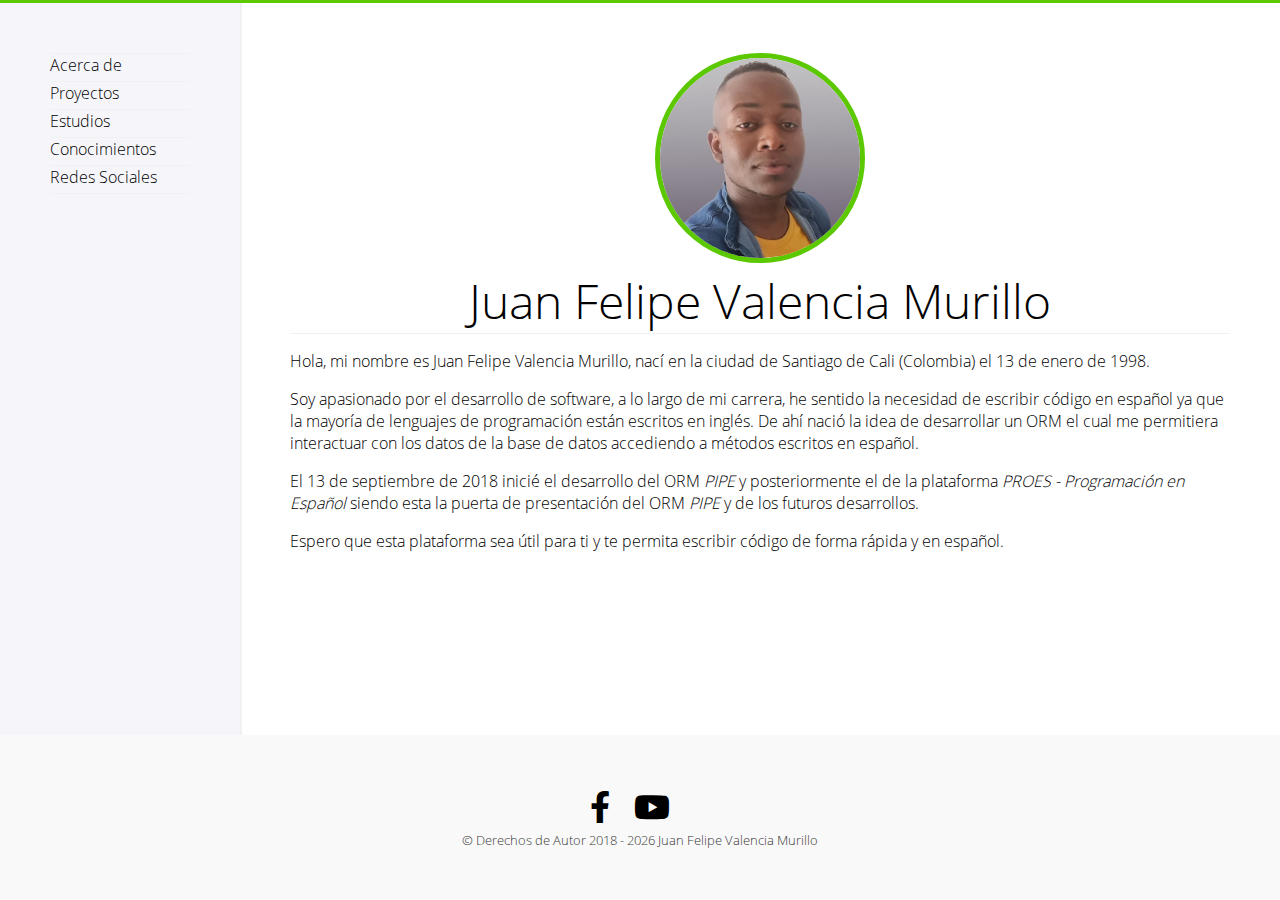
<file: index.html>
<!--Desarrollado Por Juan Felipe Valencia Murillo.-->
<!DOCTYPE html>

<html lang="es">

<head>
  <meta charset="UTF-8" />
  <meta name="author" content="Juan Felipe Valencia Murillo">
  <meta name="copyright" content="Juan Felipe Valencia Murillo">
  <meta name="description" content="Juan Felipe Valencia Murillo">
  <meta name="keywords" content="Juan Felipe Valencia Murillo, proes">
  <meta name="robots" content="Index, Follow">
  <meta name="viewport" content="width = device-width, initial-scale = 1.0" />
  <title>Acerca de Juan Felipe Valencia Murillo</title>
  <link rel="icon" type="image/png" href="recursos/proes/proes-logo-transparente.png" />
  <link rel="stylesheet" href="css/fontawesome-5.4.1.min.css" />
  <link rel="stylesheet" href="css/principal.css" />
  <link rel="stylesheet" href="css/modal.css" />
</head>

<body>

  <div id="jfvalenciam">
    <encabezado></encabezado>
    <menu-izquierdo></menu-izquierdo>
    <div class="contenido">
      <div class="regilla-contenedora">
        <div class="contenido-regilla">
          <center>
            <img src="recursos/perfil/foto-perfil-cuadrada.jpg" onclick="abrirModal('foto-perfil')" class="foto-perfil" />
            <div class="titulo-pagina">Juan Felipe Valencia Murillo</div>
          </center>
          <div class="hr"></div>
          <p>
            Hola, mi nombre es Juan Felipe Valencia Murillo, nací en la ciudad de
            Santiago de Cali (Colombia) el 13 de enero de 1998.
          </p>
          <p>
            Soy apasionado por el desarrollo de software, a lo largo de mi carrera,
            he sentido la necesidad de escribir código en español ya que la mayoría de lenguajes de programación
            están escritos en inglés. De ahí nació la idea de desarrollar un ORM el cual me permitiera interactuar
            con los datos de la base de datos accediendo a métodos escritos en español.
          </p>
          <p>
            El 13 de septiembre de 2018 inicié el desarrollo del ORM <em>PIPE</em> y posteriormente
            el de la plataforma <em>PROES - Programación en Español</em> siendo esta
            la puerta de presentación del ORM <em>PIPE</em> y de los futuros desarrollos.
          </p>
          <p>
            Espero que esta plataforma sea útil para ti y te permita escribir código de forma rápida y en español.
          </p>
          <div style="margin-bottom: 10%;"></div>
        </div>
      </div>
    </div>
    <pie-pagina></pie-pagina>
    <div id="foto-perfil" class="modal-imagen">
      <div onclick="cerrarModal('foto-perfil')" class="cerrar-modal-imagen">&times;</div>
      <center><img src="recursos/perfil/foto-perfil-rectangular.jpg" class="imagen-modal" /></center>
    </div>
  </div>

  <script type="text/javascript" src="js/vue-2.5.16.min.js"></script>
  <script type="text/javascript" src="js/config.js"></script>
  <script type="text/javascript" src="js/util.js"></script>
  <script type="text/javascript" src="componentes/encabezado.js"></script>
  <script type="text/javascript" src="componentes/menu-izquierdo.js"></script>
  <script type="text/javascript" src="componentes/pie-pagina.js"></script>

  <script type="text/javascript">

    new Vue({
      el: '#jfvalenciam'
    });

  </script>

</body>

</html>
</file>
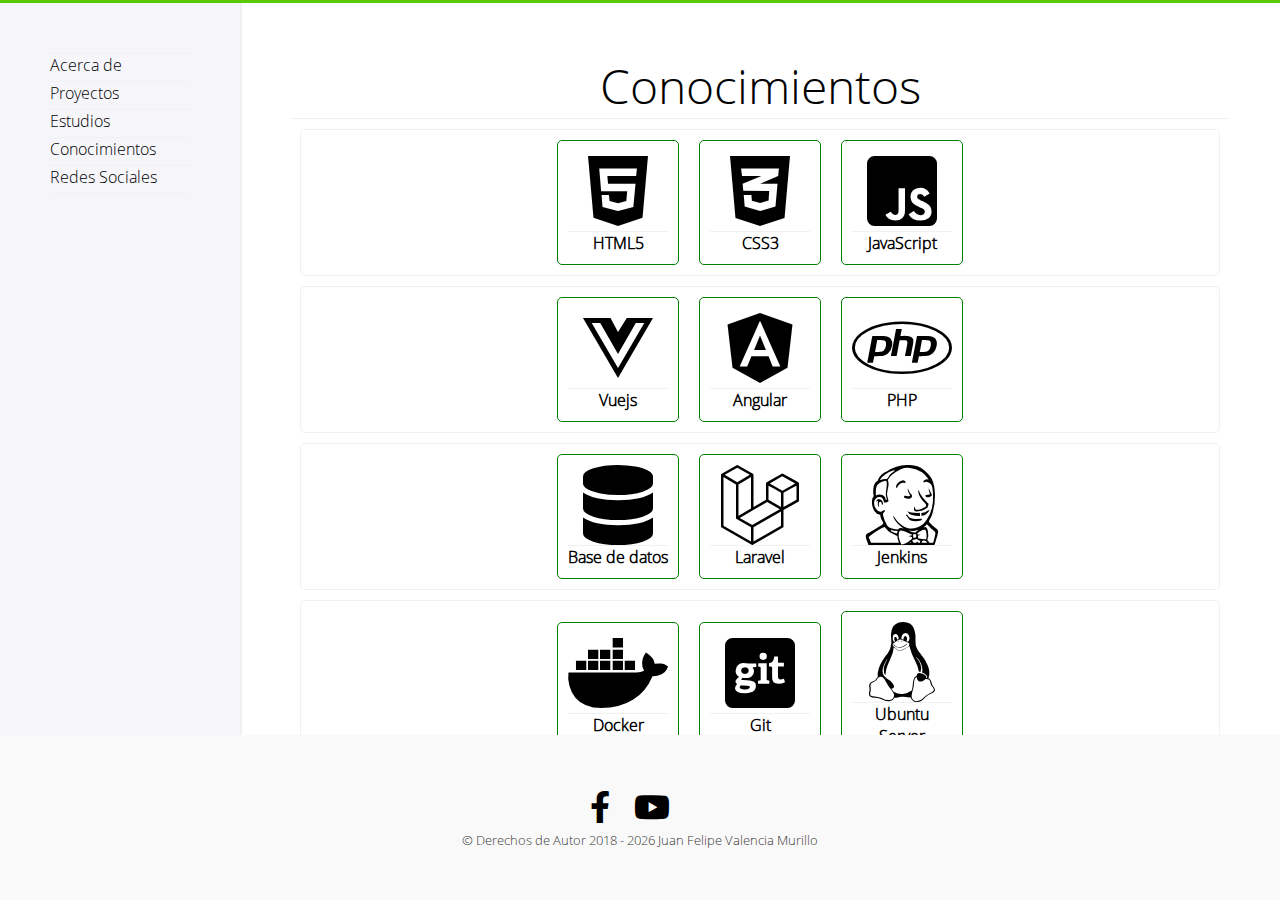
<file: conocimientos/index.html>
<!--Desarrollado Por Juan Felipe Valencia Murillo.-->
<!DOCTYPE html>

<html lang="es">

<head>
  <meta charset="UTF-8" />
  <meta name="author" content="Juan Felipe Valencia Murillo">
  <meta name="copyright" content="Juan Felipe Valencia Murillo">
  <meta name="description" content="Juan Felipe Valencia Murillo">
  <meta name="keywords" content="Juan Felipe Valencia Murillo, proes">
  <meta name="robots" content="Index, Follow">
  <meta name="viewport" content="width = device-width, initial-scale = 1.0" />
  <title>Conocimientos - Juan Felipe Valencia Murillo</title>
  <link rel="icon" type="image/png" href="../recursos/proes/proes-logo-transparente.png" />
  <link rel="stylesheet" href="../css/fontawesome-5.4.1.min.css" />
  <link rel="stylesheet" href="../css/principal.css" />
  <link rel="stylesheet" href="../css/modal.css" />
</head>

<body>

  <div id="jfvalenciam">
    <encabezado></encabezado>
    <menu-izquierdo></menu-izquierdo>
    <div class="contenido">
      <div class="regilla-contenedora">
        <div class="contenido-regilla">
          <center>
            <div class="titulo-pagina">Conocimientos</div>
          </center>
          <div class="hr"></div>
          <div class="contenedor-logos" align="center">
            <div class="contenedor-logo">
              <i class="fab fa-html5 icono"></i>
              <div class="hr"></div>
              <div class="texto-logo">HTML5</div>
            </div>
            <div class="contenedor-logo">
              <i class="fab fa-css3-alt icono"></i>
              <div class="hr"></div>
              <div class="texto-logo">CSS3</div>
            </div>
            <div class="contenedor-logo">
              <i class="fab fa-js-square icono"></i>
              <div class="hr"></div>
              <div class="texto-logo">JavaScript</div>
            </div>
          </div>
          <div class="contenedor-logos" align="center">
            <div class="contenedor-logo">
              <i class="fab fa-vuejs icono"></i>
              <div class="hr"></div>
              <div class="texto-logo">Vuejs</div>
            </div>
            <div class="contenedor-logo">
              <i class="fab fa-angular icono"></i>
              <div class="hr"></div>
              <div class="texto-logo">Angular</div>
            </div>
            <div class="contenedor-logo">
              <i class="fab fa-php icono"></i>
              <div class="hr"></div>
              <div class="texto-logo">PHP</div>
            </div>
          </div>
          <div class="contenedor-logos" align="center">
            <div class="contenedor-logo">
              <i class="fas fa-database icono"></i>
              <div class="hr"></div>
              <div class="texto-logo">Base de datos</div>
            </div>
            <div class="contenedor-logo">
              <i class="fab fa-laravel icono"></i>
              <div class="hr"></div>
              <div class="texto-logo">Laravel</div>
            </div>
            <div class="contenedor-logo">
              <i class="fab fa-jenkins icono"></i>
              <div class="hr"></div>
              <div class="texto-logo">Jenkins</div>
            </div>
          </div>
          <div class="contenedor-logos" align="center">
            <div class="contenedor-logo">
              <i class="fab fa-docker icono"></i>
              <div class="hr"></div>
              <div class="texto-logo">Docker</div>
            </div>
            <div class="contenedor-logo">
              <i class="fab fa-git-square icono"></i>
              <div class="hr"></div>
              <div class="texto-logo">Git</div>
            </div>
            <div class="contenedor-logo">
              <i class="fab fa-linux icono"></i>
              <div class="hr"></div>
              <div class="texto-logo">Ubuntu Server</div>
            </div>
          </div>
        </div>
      </div>
    </div>
    <pie-pagina></pie-pagina>
  </div>

  <script type="text/javascript" src="../js/vue-2.5.16.min.js"></script>
  <script type="text/javascript" src="../js/config.js"></script>
  <script type="text/javascript" src="../js/util.js"></script>
  <script type="text/javascript" src="../componentes/encabezado.js"></script>
  <script type="text/javascript" src="../componentes/menu-izquierdo.js"></script>
  <script type="text/javascript" src="../componentes/pie-pagina.js"></script>

  <script type="text/javascript">

    new Vue({
      el: '#jfvalenciam'
    });

  </script>

</body>

</html>
</file>
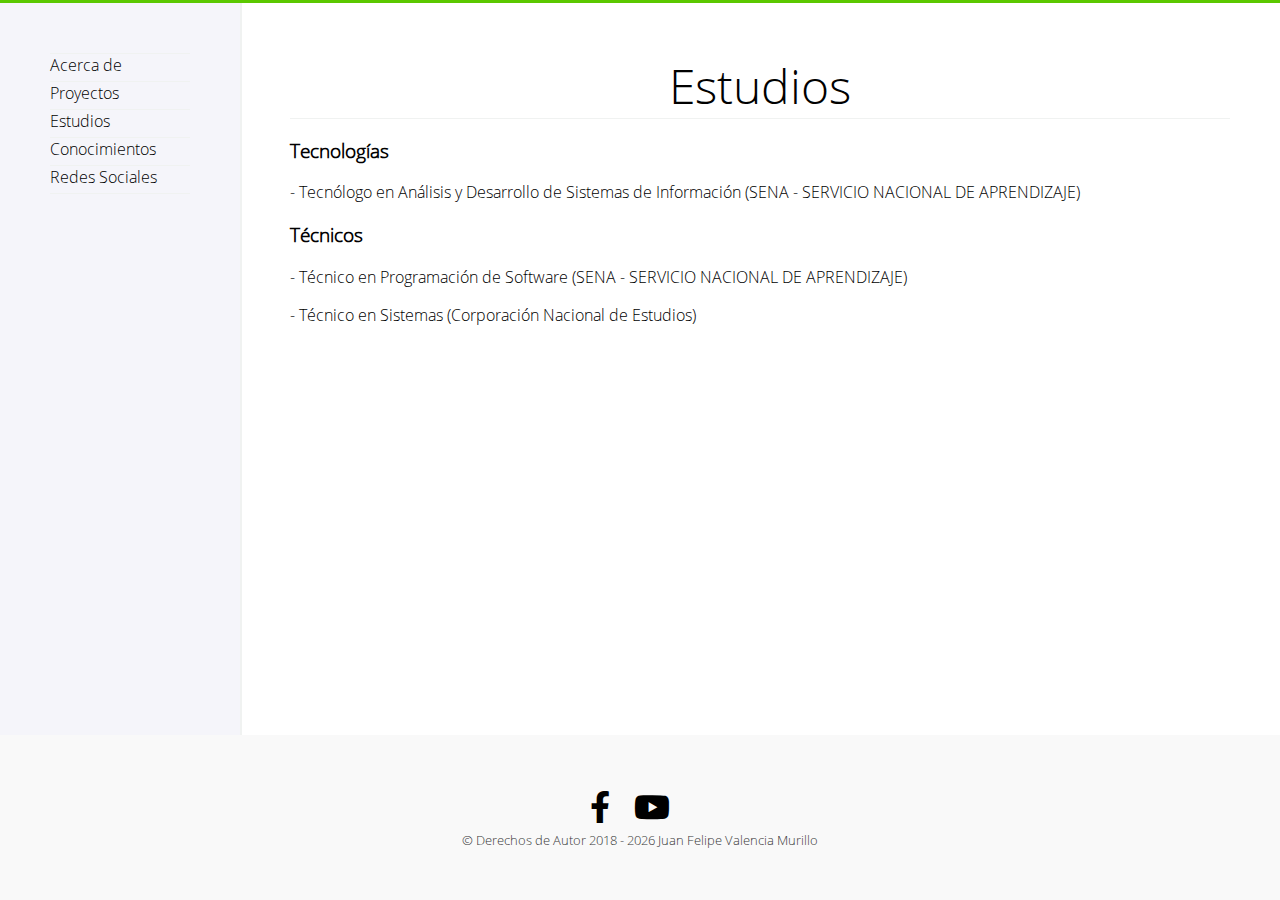
<file: estudios/index.html>
<!--Desarrollado Por Juan Felipe Valencia Murillo.-->
<!DOCTYPE html>

<html lang="es">

<head>
  <meta charset="UTF-8" />
  <meta name="author" content="Juan Felipe Valencia Murillo">
  <meta name="copyright" content="Juan Felipe Valencia Murillo">
  <meta name="description" content="Juan Felipe Valencia Murillo">
  <meta name="keywords" content="Juan Felipe Valencia Murillo, proes">
  <meta name="robots" content="Index, Follow">
  <meta name="viewport" content="width = device-width, initial-scale = 1.0" />
  <title>Estudios - Juan Felipe Valencia Murillo</title>
  <link rel="icon" type="image/png" href="../recursos/proes/proes-logo-transparente.png" />
  <link rel="stylesheet" href="../css/fontawesome-5.4.1.min.css" />
  <link rel="stylesheet" href="../css/principal.css" />
  <link rel="stylesheet" href="../css/modal.css" />
</head>

<body>

  <div id="jfvalenciam">
    <encabezado></encabezado>
    <menu-izquierdo></menu-izquierdo>
    <div class="contenido">
      <div class="regilla-contenedora">
        <div class="contenido-regilla">
          <center>
            <div class="titulo-pagina">Estudios</div>
          </center>
          <div class="hr"></div>
          <h3>Tecnologías</h3>
          <p>
            - Tecnólogo en Análisis y Desarrollo de Sistemas de Información (SENA - SERVICIO NACIONAL DE APRENDIZAJE)
          </p>
          <h3>Técnicos</h3>
          <p>
            - Técnico en Programación de Software (SENA - SERVICIO NACIONAL DE APRENDIZAJE)
          </p>
          <p>
            - Técnico en Sistemas (Corporación Nacional de Estudios)
          </p>
        </div>
      </div>
    </div>
    <pie-pagina></pie-pagina>
  </div>

  <script type="text/javascript" src="../js/vue-2.5.16.min.js"></script>
  <script type="text/javascript" src="../js/config.js"></script>
  <script type="text/javascript" src="../js/util.js"></script>
  <script type="text/javascript" src="../componentes/encabezado.js"></script>
  <script type="text/javascript" src="../componentes/menu-izquierdo.js"></script>
  <script type="text/javascript" src="../componentes/pie-pagina.js"></script>

  <script type="text/javascript">

    new Vue({
      el: '#jfvalenciam'
    });

  </script>

</body>

</html>
</file>
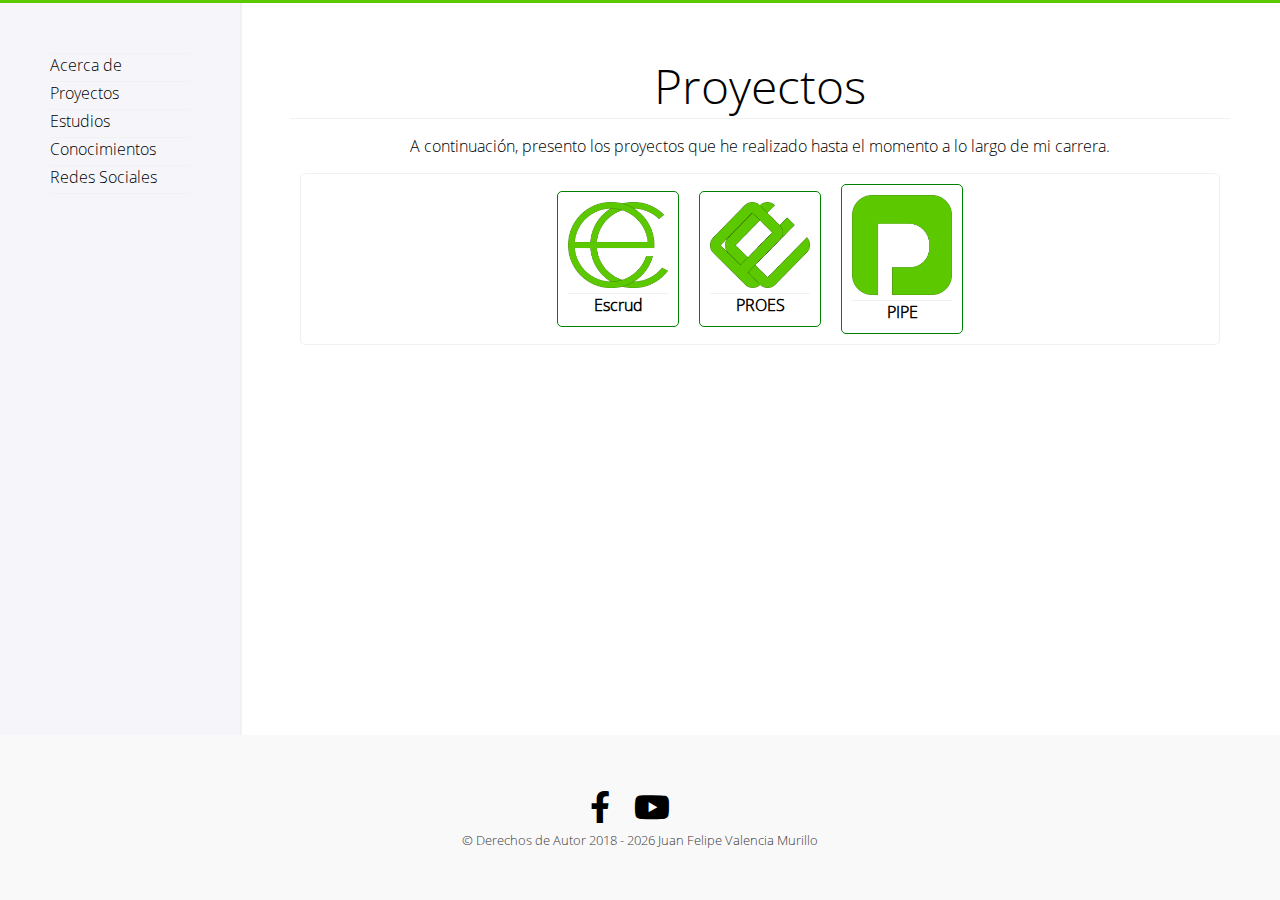
<file: proyectos/index.html>
<!--Desarrollado Por Juan Felipe Valencia Murillo.-->
<!DOCTYPE html>

<html lang="es">

<head>
  <meta charset="UTF-8" />
  <meta name="author" content="Juan Felipe Valencia Murillo">
  <meta name="copyright" content="Juan Felipe Valencia Murillo">
  <meta name="description" content="Juan Felipe Valencia Murillo">
  <meta name="keywords" content="Juan Felipe Valencia Murillo, proes">
  <meta name="robots" content="Index, Follow">
  <meta name="viewport" content="width = device-width, initial-scale = 1.0" />
  <title>Proyectos - Juan Felipe Valencia Murillo</title>
  <link rel="icon" type="image/png" href="../recursos/proes/proes-logo-transparente.png" />
  <link rel="stylesheet" href="../css/fontawesome-5.4.1.min.css" />
  <link rel="stylesheet" href="../css/principal.css" />
  <link rel="stylesheet" href="../css/modal.css" />
</head>

<body>

  <div id="jfvalenciam">
    <encabezado></encabezado>
    <menu-izquierdo></menu-izquierdo>
    <div class="contenido">
      <div class="regilla-contenedora">
        <div class="contenido-regilla">
          <center>
            <div class="titulo-pagina">Proyectos</div>
          </center>
          <div class="hr"></div>
          <center>
            <p>A continuación, presento los proyectos que he realizado hasta el momento a lo largo de mi carrera.</p>
          </center>
          <div class="contenedor-logos" align="center">
            <div class="contenedor-logo">
              <a href="https://escrud.proes.io/" target="_black">
                <img class="logo" src="../recursos/escrud/escrud-logo-transparente.png" />
              </a>
              <div class="hr"></div>
              <div class="texto-logo">Escrud</div>
            </div>
            <div class="contenedor-logo">
              <a href="https://proes.io/" target="_black">
                <img class="logo" src="../recursos/proes/proes-logo-transparente.png" />
              </a>
              <div class="hr"></div>
              <div class="texto-logo">PROES</div>
            </div>
            <div class="contenedor-logo">
              <a href="https://pipe.proes.io/" target="_black">
                <img class="logo" src="../recursos/pipe/pipe-logo-transparente.png" />
              </a>
              <div class="hr"></div>
              <div class="texto-logo">PIPE</div>
            </div>
          </div>
        </div>
      </div>
    </div>
    <pie-pagina></pie-pagina>
  </div>

  <script type="text/javascript" src="../js/vue-2.5.16.min.js"></script>
  <script type="text/javascript" src="../js/config.js"></script>
  <script type="text/javascript" src="../js/util.js"></script>
  <script type="text/javascript" src="../componentes/encabezado.js"></script>
  <script type="text/javascript" src="../componentes/menu-izquierdo.js"></script>
  <script type="text/javascript" src="../componentes/pie-pagina.js"></script>

  <script type="text/javascript">

    new Vue({
      el: '#jfvalenciam'
    });

  </script>

</body>

</html>
</file>
<file: css/principal.css>
/*Desarrollado Por Juan Felipe Valencia Murillo.*/

/*Inicio Fuentes*/
@font-face {
	font-family: "OpenSans";
	src: url("../fuentes/Open_Sans/OpenSans-Light.ttf");
}

/*Fin Fuentes*/

* {
	font-family: "OpenSans", sans-serif;
}

*:focus {
	outline: none;
}

html {
	scroll-behavior: smooth;
}

body {
	margin: 0px;
	height: 100%;
}

/*Inicio Encabezado*/
header {
	position: fixed;
	top: 0px;
	left: 0px;
	width: 100%;
	height: 3px;
	background-color: #5BC800;
	z-index: 2;
}

/*Fin Encabezado*/

/*Inicio Footer*/
footer {
	width: 100%;
	background-color: #F9F9F9;
	text-align: center;
	padding-top: 50px;
	padding-bottom: 50px;
	position: absolute;
	z-index: 2;
}

footer>span {
	color: #363637;
	font-size: 80%;
	margin-bottom: 50px;
}

footer>span:hover {
	color: black;
}

footer>div>a {
	color: black;
	margin-right: 20px;
	font-size: 200%;
}

footer>div>a:hover {
	color: #5BC800;
	font-size: 200%;
}

/*Fin Footer*/

/*Inicio Regilla*/
.menu-izquierdo {
	background-color: #f5f5fa;
	position: fixed;
	width: 140px;
	padding: 50px;
	border-right: 2px solid #f0f2f1;
	border-bottom: 3px solid #5BC800;
	height: 100%;
	z-index: 1;
	grid-area: menu;
}

.contenido-regilla {
	padding: 50px;
	grid-area: contenido;
}

.regilla-contenedora {
	display: grid;
	grid-template-areas: 'menu contenido';
	grid-template-columns: 240px;
	grid-gap: 0px;
	padding: 0px;
}

/*Fin Regilla*/

.contenedor {
	background-color: #f0f2f1;
	padding: 50px;
	display: flex;
	align-items: center;
	justify-content: center;
}

.con-info {
	width: 240px;
	box-shadow: 0px 0px 5px grey;
	border-radius: 5px;
	margin: 20px;
}

.con-info:hover {
	border-radius: 0px;
	box-shadow: 0px 0px 10px grey;
}

.enc-info {
	background-color: white;
	border-top-right-radius: 5px;
	border-top-left-radius: 5px;
	color: #5BC800;
	width: 200px;
	font-weight: bold;
	font-size: 150%;
	padding: 20px;
	padding-top: 5px;
	padding-bottom: 5px;
	border-bottom: 1px solid #f0f2f1;
}

.info {
	background-color: white;
	border-bottom-right-radius: 5px;
	border-bottom-left-radius: 5px;
	color: grey;
	width: 200px;
	height: 200px;
	padding: 20px;
	padding-top: 5px;
}

.letra-grande {
	font-size: 500%;
	text-align: center;
}

.letra-mediana {
	font-size: 400%;
	text-align: center;
}

.letra-pequena {
	font-size: 200%;
	text-align: center;
}

.contenido {
	margin-top: 3px;
}

.hr {
	border-top: 1px solid #f0f2f1;
}

.vinculo {
	text-decoration: none;
}

.vinculo:hover {
	text-decoration: underline;
}

/*Inicio title tooltip*/
[data-title] {
	position: relative;
	cursor: default;
}

[data-title]:hover::before {
	content: attr(data-title);
	position: absolute;
	bottom: -26px;
	display: inline-block;
	padding: 3px 6px;
	border-radius: 2px;
	background: #000;
	color: #fff;
	font-size: 12px;
	font-family: sans-serif;
	white-space: nowrap;
}

[data-title]:hover::after {
	content: '';
	position: absolute;
	bottom: -10px;
	left: 8px;
	display: inline-block;
	color: #fff;
	border: 8px solid transparent;
	border-bottom: 8px solid #000;
}

/*Fin title tooltip*/
/*Inicio menú versión*/
ul {
	display: flex;
	list-style: none;
	padding: 0px;
}

ul li a {
	display: block;
	padding: 12px 12px;
	color: white;
	text-decoration: none !important;
	background-color: #5BC800;
}

ul ul {
	position: absolute;
	display: block;
	background-color: #3DB7F4;
	transform: translateX(60%);
	opacity: 0;
	visibility: hidden;
	transition: all 0.6s;
}

ul li:hover ul {
	opacity: 1;
	visibility: visible;
	transform: translateX(0%);
}

ul li a i {
	transition: all 0.6s;
}

ul li a:hover i {
	transform: translateY(10px);
	opacity: 0;
}

ul li ul li:hover a {
	background-color: white;
	color: green;
	transition: all 0.6s;
}

/*Fin menú versión*/
.menu_link {
	color: black;
	display: block;
	text-decoration: none;
	margin-bottom: 5px;
}

.menu_link:hover {
	color: #5BC800;
}

.accion-subir {
	position: fixed;
	bottom: 10px;
	right: 10px;
	display: flex;
	justify-content: center;
	align-content: center;
	flex-direction: column;
	width: 50px;
	height: 50px;
	background-color: gray;
	border-radius: 5px;
	cursor: pointer;
	font-size: 150%;
	opacity: 0.5;
	transition: 0.5s;
	visibility: hidden;
}

.accion-subir:hover {
	opacity: 0.8;
}

.tabla {
	-webkit-width: 100%;
	border-collapse: collapse;
}

.tabla>thead>tr {
	background-color: #5BC800;
	color: white;
}

.tabla tr:nth-child(even) {
	background-color: #f0f2f1;
}

.insignia {
	display: inline-block;
	background-color: #5F5F5F;
	width: auto;
	border-radius: 4px;
	padding-left: 5px;
	font-size: 70%;
	text-shadow: 0px 1px black;
}

.insignia>.titulo {
	color: white;
}

.insignia>.dato {
	background-color: #147BCF;
	padding: 3px;
	padding-right: 5px;
	border-top-right-radius: 4px;
	border-bottom-right-radius: 4px;
	color: white;
	display: inline-block;
}

.titulo-pagina {
	font-size: 300%;
}

/*Inicio contenedor logos*/
.contenedor-logos {
	border: 1px solid #f0f2f1;
	align-items: center;
	justify-content: center;
	display: flex;
	border-radius: 5px;
	margin: 10px;
}

.contenedor-logos .logo {
	width: 100px;
}

.contenedor-logos .contenedor-logo {
	width: 100px;
	padding: 10px;
	border: 1px solid green;
	border-radius: 5px;
	margin: 10px;
}

.contenedor-logos .texto-logo {
	font-weight: bold;
	text-align: center;
}

.contenedor-logos .icono {
	font-size: 500%;
}

.contenedor-logos .icono:hover {
	color: #5BC800;
	transition: 1s;
}

/*Fin contenedor logos*/

@media screen and (max-width: 930px) {
	.regilla-contenedora {
		display: block;
	}

	.menu-izquierdo {
		position: relative;
		width: auto;
	}
}

@media screen and (max-width: 850px) {
	.titulo-pagina {
		font-size: 200% !important;
	}
}

@media screen and (max-width:640px) {
	.titulo-pagina {
		font-size: 160% !important;
	}

	.contenedor-logos {
		display: block !important;
	}
}
</file>
<file: css/modal.css>
/*Desarrollado Por Juan Felipe Valencia Murillo.*/

/*Inicio modal*/
.modal {
  display: none;
  position: fixed;
  z-index: 3;
  padding-top: 50px;
  left: 0;
  top: 0;
  width: 100%;
  height: 100%;
  background-color: rgb(0, 0, 0);
  background-color: rgba(0, 0, 0, 0.4);
}

.contenido-modal {
  background-color: #fefefe;
  margin: auto;
  padding: 20px;
  border: 1px solid #888;
  width: 80%;
  height: 80%;
  overflow: auto;
}

.cerrar-modal {
  color: #aaaaaa;
  float: right;
  font-size: 28px;
  font-weight: bold;
}

.cerrar-modal:hover,
.cerrar-modal:focus {
  color: #000;
  text-decoration: none;
  cursor: pointer;
}

/*Fin modal*/

/*Inicio modal imagen*/
.modal-imagen {
  display: none;
  position: fixed;
  z-index: 3;
  padding-top: 50px;
  left: 0;
  top: 0;
  width: 100%;
  height: 100%;
  overflow: none;
  background-color: rgb(0, 0, 0);
  background-color: rgba(0, 0, 0, 0.4);
}

.imagen-modal {
  max-width: 330px;
  width: 100%;
  height: auto;
  margin-bottom: 100px;
  border: 5px solid #5BC800;
}

.cerrar-modal-imagen {
  position: fixed;
  top: 0px;
  right: 10px;
  color: white;
  float: right;
  font-size: 28px;
  font-weight: bold;
  text-decoration: none;
  cursor: pointer;
}

.foto-perfil {
  border-radius: 50%;
  border: 5px solid #5BC800;
  cursor: pointer;
  width: 200px;
  height: 200px;
}

/*Fin modal imagen*/
</file>
